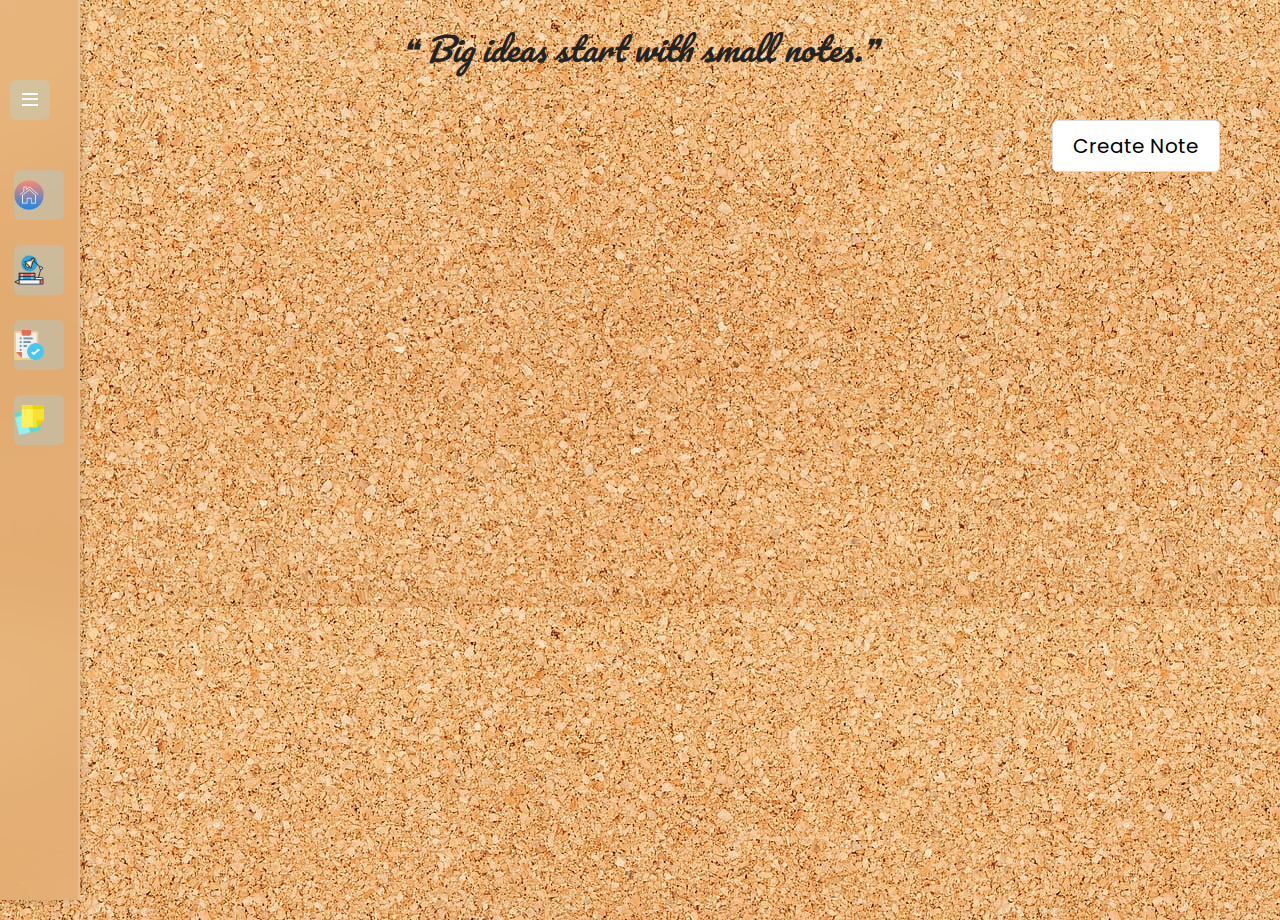
<file: sticky notes.html>
<!DOCTYPE html>
<html lang="en">
<head>
    <meta charset="UTF-8">
    <meta name="viewport" content="width=device-width, initial-scale=1.0">
    <title>Sticky Notes</title>
    <link rel="stylesheet" href="https://cdnjs.cloudflare.com/ajax/libs/font-awesome/5.15.3/css/all.min.css">
    <link rel="shortcut icon" type="image/png" href="FEATURES/notes.png" />
    <link rel="stylesheet" href="stickynotes.css">
    <link  href='https://unpkg.com/boxicons@2.1.4/css/boxicons.min.css' rel="stylesheet">
    
</head>

<body>

    <nav  class="sidebar">
        <div class="logo-menu">
            <h2 class="logo"><img src="FEATURES/mainp/FocusZen-removebg-preview.png" > <i class="bx bx-menu toggle-btn"></i></h2>
           
        </div>
        <ul class="list">
            <li class="list-item active">
                
                    <a href="index.html">
                        <img src="FEATURES/mainp/maison.png" >
                        &nbsp; <span class="link-name" style="--i:1;">Home</span>
                    </a>
                </li>
                <li class="list-item">
                <a href="studyroom.html">
                    <img src="FEATURES/mainp/study.png" >
                    &nbsp;<span class="link-name" style="--i:2;"> My study room</span>
                </a>
            </li>
            <li class="list-item">
                <a href="TOdolist.html">
                    <img src="FEATURES/mainp/tache-terminee.png" >
                    &nbsp; <span class="link-name" style="--i:3;">My to-do list</span>
                </a>
            </li>
            <li class="list-item">
                <a href="sticky notes.html">
                    <img src="FEATURES/mainp/notes.png" >
                    &nbsp;<span class="link-name" style="--i:4;"> My notes</span>
                </a>
            </li>
           
            
        </ul>
     </nav>
     <script>
        const sidebar = document.querySelector('.sidebar');
        const toggleBtn = document.querySelector('.toggle-btn');
    
        toggleBtn.addEventListener('click', () => {
            sidebar.classList.toggle('active');
        });
     </script>


<div class="quote">       
     <div id="sticky-note-quote" class="sticky-note-quote">

     </div>
    </div>
    <div class="main-container">

        <div class="container1">
            <button class="btn btn-success" onclick="typeNote()">Create Note</button>
        </div>
        <div class="container2" id="all_notes"></div>
        <div class="container3">
            <form>
                <textarea id="note-text" placeholder="Write your note here...." maxlength="96"></textarea>
                <svg id="check-icon" xmlns="http://www.w3.org/2000/svg" width="25" height="25" fill="currentColor" class="bi bi-check-circle" viewBox="0 0 16 16">
                    <path d="M8 15A7 7 0 1 1 8 1a7 7 0 0 1 0 14m0 1A8 8 0 1 0 8 0a8 8 0 0 0 0 16"/>
                    <path d="m10.97 4.97-.02.022-3.473 4.425-2.093-2.094a.75.75 0 0 0-1.06 1.06L6.97 11.03a.75.75 0 0 0 1.079-.02l3.992-4.99a.75.75 0 0 0-1.071-1.05"/>
                </svg>
                <svg id="x-icon" xmlns="http://www.w3.org/2000/svg" width="25" height="25" fill="currentColor" class="bi bi-x-circle" viewBox="0 0 16 16">
                    <path d="M8 15A7 7 0 1 1 8 1a7 7 0 0 1 0 14m0 1A8 8 0 1 0 8 0a8 8 0 0 0 0 16"/>
                    <path d="M4.646 4.646a.5.5 0 0 1 .708 0L8 7.293l2.646-2.647a.5.5 0 0 1 .708.708L8.707 8l2.647 2.646a.5.5 0 0 1-.708.708L8 8.707l-2.646 2.647a.5.5 0 0 1-.708-.708L7.293 8 4.646 5.354a.5.5 0 0 1 0-.708"/>
                </svg>
            </form>
        </div>
    </div>

    <script>
        const stickyNotesQuotes = [
    "❝ Big ideas start with small notes.❞",
    "❝ Your thoughts matter—write them down.❞",
    "❝ A note today, a plan tomorrow.❞",
    "❝ Capture your ideas before they fly away.❞",
    "❝ Small notes lead to big accomplishments.❞",
    "❝ Your notes are the first step toward action.❞",
    "❝ Great things are done by jotting them down first.❞",
    "❝ Put it in a note, and you won't forget.❞",
    "❝ Notes are the building blocks of productivity.❞",
    "❝ Every great plan starts with a simple note.❞"
];

function displayStickyNoteQuote() {
    const stickyQuoteElement = document.getElementById("sticky-note-quote");
    const randomIndex = Math.floor(Math.random() * stickyNotesQuotes.length);
    stickyQuoteElement.textContent = stickyNotesQuotes[randomIndex];
}

window.onload = function() {
displayStickyNoteQuote ();

        var container2 = document.getElementsByClassName("container2")[0];
        var container3 = document.getElementsByClassName("container3")[0];
        var checkIcon = document.getElementById("check-icon");
        var xIcon = document.getElementById("x-icon");
        var i = 0;

        xIcon.addEventListener("click", function(){
            typeNote();
        });
        checkIcon.addEventListener("click", function(){
            createNote();
        });
        var createNoteButton = document.querySelector('.btn-success');
    createNoteButton.addEventListener('click', function() {
        typeNote();
    });






        function typeNote() {
            if (container3.style.display === "none" || container3.style.display === "") {
                container3.style.display = "block";
            } else {
                container3.style.display = "none";
            }
        }

        function createNote() {
    var noteText = document.getElementById("note-text").value;
    var node0 = document.createElement("div");
    var node1 = document.createElement("h1");
    var node2 = document.createElement("button");
  

    node1.innerHTML = noteText;
    node1.setAttribute("style",  " color:#393e46; width:250px; height:250px; font-size: 15px; padding: 25px; margin-top:10px; overflow:hidden; box-shadow: 0px 10px 24px 0px rgba(0, 0, 0, 0.75); word-wrap: break-word;");

    node1.style.margin = margin();
    node1.style.transform = rotate();
    node1.style.background = color();

    node2.textContent = "Delete";
  node2.style.position = "absolute";
  node2.style.top = "10px";
  node2.style.right = "10px";
  node2.style.background = "red";
  node2.style.color = "white";
  node2.style.border = "none";
  node2.style.padding = "2px 2px";
  node2.style.cursor = "pointer";
  node2.style.fontSize = "2px";


    node0.appendChild(node1);
    node0.appendChild(node2);

    container2.insertAdjacentElement("beforeend", node0);

    node0.addEventListener("mouseenter", function() {
        node0.style.transform = "scale(1.1)";
       })

       node0.addEventListener("mouseleave",function(){
        node0.style.transform="scale(1)";
       })
       node2.addEventListener("click", function() {
    node0.remove();
  })
  document.getElementById("note-text").value = '';
// Retrieve notes from localStorage
var notes = JSON.parse(localStorage.getItem('stickyNotes') || '[]');

// Add new note to the array
notes.push({ text: noteText, style: node1.style.cssText });

// Store the notes back in localStorage
localStorage.setItem('stickyNotes', JSON.stringify(notes));
}

        function margin() {
            var random_margin = ["-5px", "1px", "5px", "10px", "15px", "20px"];
            return random_margin[Math.floor(Math.random() * random_margin.length)];
        }

        function rotate() {
            var random_rotate = ["rotate(3deg)", "rotate(1deg)", "rotate(-1deg)", "rotate(-3deg)", "rotate(-5deg)", "rotate(-10deg)"];
            return random_rotate[Math.floor(Math.random() * random_rotate.length)];
        }

        function color() {
            var random_color = ["#c2ff3d", "#ff3de8", "#3dc2ff", "#04e022", "#bc83e6", "#ebb328"];
            if (i >= random_color.length) {
                i = 0;
            }
            return random_color[i++];
        }


        // Load notes from localStorage on page load
    var notes = JSON.parse(localStorage.getItem('stickyNotes') || '[]');
    notes.forEach(function(note) {
        var node0 = document.createElement("div");
        var node1 = document.createElement("h1");
        var node2 = document.createElement("button");

        node1.innerHTML = note.text;
        node1.style.cssText = note.style;

        node2.textContent = "Delete";
        node2.style.position = "absolute";
        node2.style.top = "10px";
        node2.style.right = "10px";
        node2.style.background = "red";
        node2.style.color = "white";
        node2.style.border = "none";
        node2.style.padding = "5px 10px";
        node2.style.cursor = "pointer";

        node0.appendChild(node1);
        node0.appendChild(node2);

        container2.insertAdjacentElement("beforeend", node0);

        node0.addEventListener("mouseenter", function() {
            node0.style.transform = "scale(1.1)";
        })

        node0.addEventListener("mouseleave",function(){
            node0.style.transform="scale(1)";
        })

        node2.addEventListener("click", function() {
            node0.remove();
            // Remove the note from localStorage
            var notes = JSON.parse(localStorage.getItem('stickyNotes') || '[]');
            var index = notes.findIndex(function(n) {
                return n.text === node1.textContent;
            });
            if (index !== -1) {
                notes.splice(index, 1);
                localStorage.setItem('stickyNotes', JSON.stringify(notes));
            }
        })
    });
}
    </script>

</body>
</html>
</file>
<file: stickynotes.css>
@import url('https://fonts.googleapis.com/css2?family=Poppins:wght@200;300;400;500;600;700&display=swap');
@import url('https://fonts.googleapis.com/css2?family=Pacifico&display=swap');
.sticky-note-quote {
    font-size:2rem;
    font-style: italic;
    color: #242323;
    text-align: center;
   margin-top: 20px;
    font-family: "Pacifico", cursive;
}

*{
  margin: 0;
  padding: 0;
  box-sizing: border-box;
  font-family: 'Poppins', sans-serif;
}
.sidebar{
  position: fixed;
  top: 0;
  left: 0;
  height: 100%;
  width: 80px;
 /* background: #9fd4e957;*/
  padding: 15px 14px;
  transition: .5s;
  background: transparent;
  backdrop-filter: blur(40px);
  border-right: 2px solid rgba(255, 255,255,.2);
box-shadow: 0 0 10px rgba(0, 0, 0,.2);
}
.sidebar.active{
    width: 260px;
}
 .sidebar .logo-menu .logo img{
    width: 175px;
    
    pointer-events: none; 
    opacity: 0;
    transition: .3s;
  
 }
 .sidebar.active .logo-menu .logo img{
    opacity: 1;
    transition-delay: .2s;
 }

 .sidebar .logo-menu .toggle-btn{
   position: relative;
    width: 40px;
    height: 40px;
    background: rgba(183, 216, 212, 0.384);
    color: white;
    text-align: center;
    line-height: 40px;
    left:1rem;
    transform: translateX(-50%);
    cursor: pointer;
    border-radius: 6px;
    transition: .5s;
    
 }
 .sidebar.active .logo-menu .toggle-btn{
    left: 2rem;
 }
 .sidebar .list{
    margin-top: 50px;
 }
 .list .list-item{
    list-style: none;
    width: 100%;
    height: 50px;
    
  margin: 25px 0;
  line-height: 50px;
 }
 .list .list-item a{
    font-size: 18px;
    color: white;
    text-decoration: none;
    background: #9fd4e957;
    display: flex;
    align-items: center;
    border-radius: 6px;
    white-space: nowrap;
  
 }
 .list .list-item a img{
  width:30px ;
    height: 30px;
    text-align: center;
    line-height: 50px;
   
 }
 .list .list-item a:hover{
background: #0ea1db57;
 

 }

 .sidebar .link-name{
    opacity: 0;
    pointer-events: none;
 }
 .sidebar.active .link-name{
    opacity: 1;
    pointer-events: auto;
    transition-delay: calc(.1s * var(--i));
 }














@import url('https://fonts.googleapis.com/css2?family=Architects+Daughter&display=swap');

* { padding: 0; margin: 0; }
body { 
    position: relative; 
    background: url('FEATURES/backdrop-background-blank-board.jpg');
    font-family: 'Architects Daughter', cursive; 
   
   
    min-height: 100vh; 
    overflow: hidden; 
}

.main-container { 
    width: 95%; 
    margin: auto; 
 

}

.container1 { 
    margin-left: 5%; 
}

.container2 { 
    display: flex; 
    justify-content: flex-start; 
    flex-wrap: wrap; 
    margin-top: 20px; 
    margin-left: 5%; 
}

.container3 { 
    display: none; 
    position: absolute; 
    top: 26%; 
    left: 40%; 
}

textarea { 
    box-shadow: 10px 10px 24px 0px rgba(0, 0, 0, 0.75); 
    outline: none; 
    border: none; 
    width: 275px; 
    height: 275px; 
    padding: 40px 25px 25px 25px; 
    margin: auto; 
   /* display: block; 
    position: relative; */
    word-wrap: break-word   ;
    overflow: auto;
}

svg { 
    color: gray; 
    position: absolute; 
    top: 40px; 
    transform: translateY(-50%); 
    gap: 10px; 
}

#check-icon { 
    right: 50px; 
} 
#x-icon { 
    right: 20px; 
}

button { 
    position: absolute; 
    top: 100px; /* Adjust this value as needed */ 
    right: 60px; 
    padding: 10px 20px; 
    background-color: #fff; 
    border: 1px solid #ddd; 
    border-radius: 5px; 
    cursor: pointer; 
    font-family: inherit; 
    font-size: 1.25rem; 
}

button:hover { 
    color: white; 
    background-color: rgb(28, 202, 22);
}


@media (max-width: 1280px) { 
    .container { 
        width: 100%; 
    } 
}

@media (max-width: 768px) { 
    #header { 
        padding: 20px; 
        gap: 10px; 
        flex-direction: column; 
        align-items: center; 
        text-align: center; 
    } 
}
</file>
